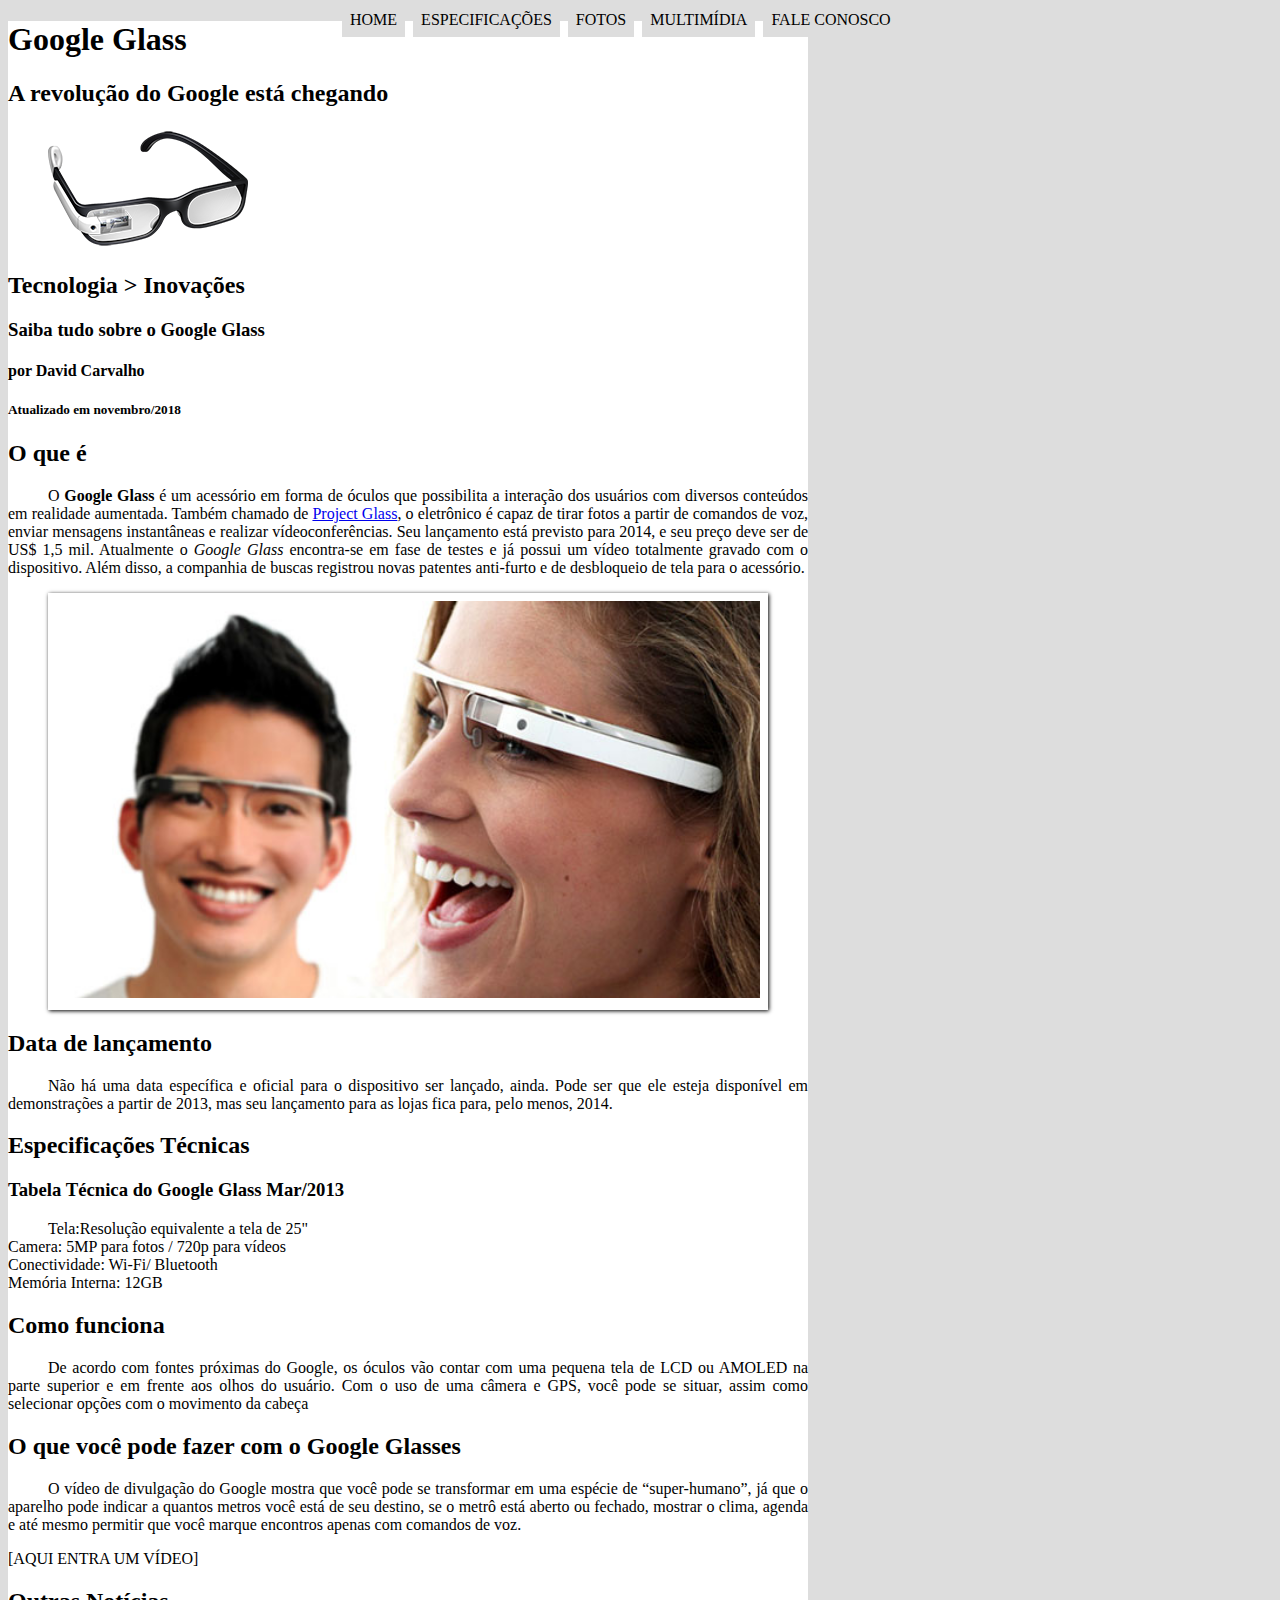
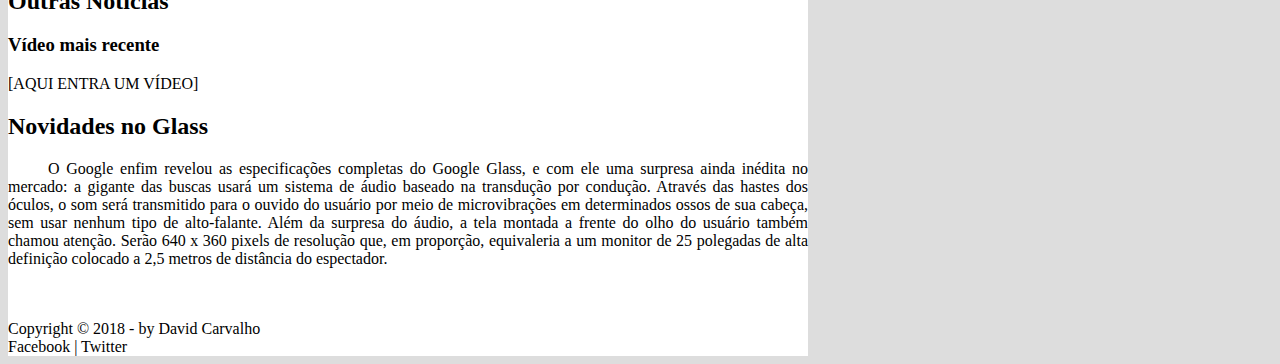
<file: GoogleGlass/WebContent/index.html>
<!DOCTYPE html>
<html lang="pt-br">
<head>
<meta charset="UTF-8">
<title>Google Glass</title>

<link rel="stylesheet"  href="css/estilo.css">
</head>
<body >
	<div id="interface">

	<header id="cabecalho">
		<hgroup>
			<h1>Google Glass</h1>
			<h2>A revolução do Google está chegando</h2>
		</hgroup>
<figure>
		<img src="imagens/glass-oculos-preto-peq.png">
		</figure>
		<nav id="menu"> 
		<h1>Menu Principal</h1>
		<ul>
		<li><a href="index.html">Home</a></li> 
		<li><a href="specs.html">Especificações</a> </li>
		<li><a href="foto.html">Fotos</a></li> 
		<li><a href="multimidia.html">Multimídia</a></li>
		<li><a href="fale-conosco.html">Fale conosco</a></li>
</ul>
</nav>

	</header>

	<hgroup>
		<h2>Tecnologia > Inovações</h2>
		<h3>Saiba tudo sobre o Google Glass</h3>
		<h4>por David Carvalho</h4>
		<h5>Atualizado em novembro/2018</h5>
	</hgroup>

	<h2>O que é</h2>
	<p>
		O <b>Google Glass</b> é um acessório em forma de óculos que
		possibilita a interação dos usuários com diversos conteúdos em
		realidade aumentada. Também chamado de <a href="http://glass.google.com" target="_blank">Project Glass</a>, o
		eletrônico é capaz de tirar fotos a partir de comandos de voz, enviar
		mensagens instantâneas e realizar vídeoconferências. Seu lançamento
		está previsto para 2014, e seu preço deve ser de US$ 1,5 mil.
		Atualmente o <em> Google Glass</em> encontra-se em fase de testes e já
		possui um vídeo totalmente gravado com o dispositivo. Além disso, a
		companhia de buscas registrou novas patentes anti-furto e de
		desbloqueio de tela para o acessório.
	</p>
<figure class="foto-legenda">
	<img src="imagens/glass-quadro-homem-mulher.jpg">
	<figcaption>
<h2>Google Glass</h2>
<h4>Uma nova maneira de ver o mundo!</h4>
	</figcaption>
</figure>
	<h2>Data de lançamento</h2>
	<p>Não há uma data específica e oficial para o dispositivo ser
		lançado, ainda. Pode ser que ele esteja disponível em demonstrações a
		partir de 2013, mas seu lançamento para as lojas fica para, pelo
		menos, 2014.</p>


	<h2>Especificações Técnicas</h2>

	<h3>Tabela Técnica do Google Glass Mar/2013</h3>
	<p>
		Tela:Resolução equivalente a tela de 25" <br /> Camera: 5MP para
		fotos / 720p para vídeos <br /> Conectividade: Wi-Fi/ Bluetooth <br />
		Memória Interna: 12GB
	</p>

	<h2>Como funciona</h2>
	<p>De acordo com fontes próximas do Google, os óculos vão contar
		com uma pequena tela de LCD ou AMOLED na parte superior e em frente
		aos olhos do usuário. Com o uso de uma câmera e GPS, você pode se
		situar, assim como selecionar opções com o movimento da cabeça</p>

	<h2>O que você pode fazer com o Google Glasses</h2>
	<p>O vídeo de divulgação do Google mostra que você pode se
		transformar em uma espécie de “super-humano”, já que o aparelho pode
		indicar a quantos metros você está de seu destino, se o metrô está
		aberto ou fechado, mostrar o clima, agenda e até mesmo permitir que
		você marque encontros apenas com comandos de voz.</p>

	[AQUI ENTRA UM VÍDEO]

	<h2>Outras Notícias</h2>
	<h3>Vídeo mais recente</h3>

	[AQUI ENTRA UM VÍDEO]

	<h2>Novidades no Glass</h2>
	<p>O Google enfim revelou as especificações completas do Google
		Glass, e com ele uma surpresa ainda inédita no mercado: a gigante das
		buscas usará um sistema de áudio baseado na transdução por condução.
		Através das hastes dos óculos, o som será transmitido para o ouvido do
		usuário por meio de microvibrações em determinados ossos de sua
		cabeça, sem usar nenhum tipo de alto-falante. Além da surpresa do
		áudio, a tela montada a frente do olho do usuário também chamou
		atenção. Serão 640 x 360 pixels de resolução que, em proporção,
		equivaleria a um monitor de 25 polegadas de alta definição colocado a
		2,5 metros de distância do espectador.</p>
	<br />
	<br /> Copyright &copy; 2018 - by David Carvalho
	<br /> Facebook | Twitter
	
	</div>
</body>
</html>
</file>
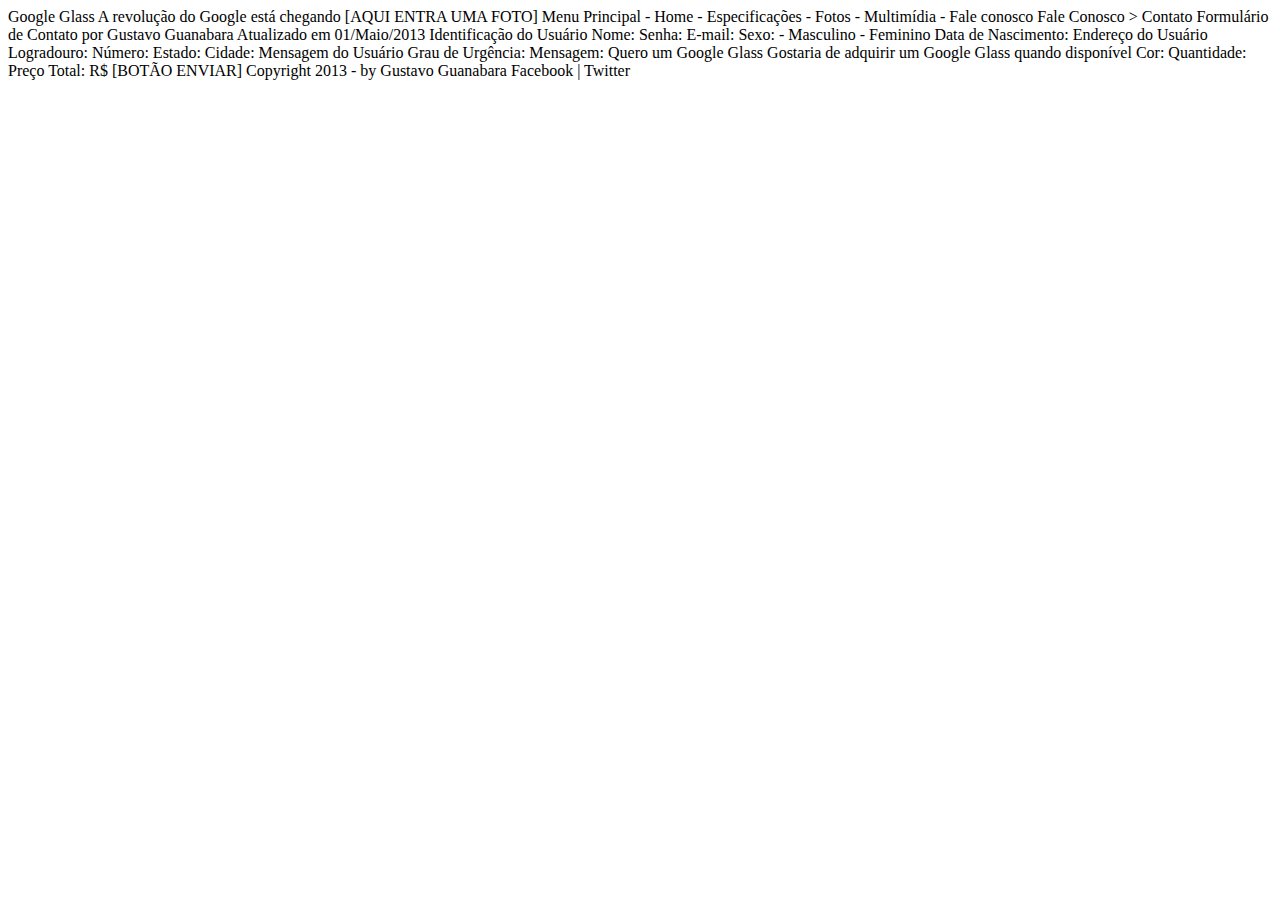
<file: GoogleGlass/WebContent/fale-conosco.html>
<!DOCTYPE html>
<html>
<head>
<meta charset="ISO-8859-1">
<title>Insert title here</title>
</head>
<body>
Google Glass A revolu��o do Google est� chegando [AQUI ENTRA UMA FOTO] Menu Principal - Home - Especifica��es - Fotos - Multim�dia - Fale conosco Fale Conosco > Contato Formul�rio de Contato por Gustavo Guanabara Atualizado em 01/Maio/2013 Identifica��o do Usu�rio Nome: Senha: E-mail: Sexo: - Masculino - Feminino Data de Nascimento: Endere�o do Usu�rio Logradouro: N�mero: Estado: Cidade: Mensagem do Usu�rio Grau de Urg�ncia: Mensagem: Quero um Google Glass Gostaria de adquirir um Google Glass quando dispon�vel Cor: Quantidade: Pre�o Total: R$ [BOT�O ENVIAR] Copyright 2013 - by Gustavo Guanabara Facebook | Twitter
</body>
</html>
</file>
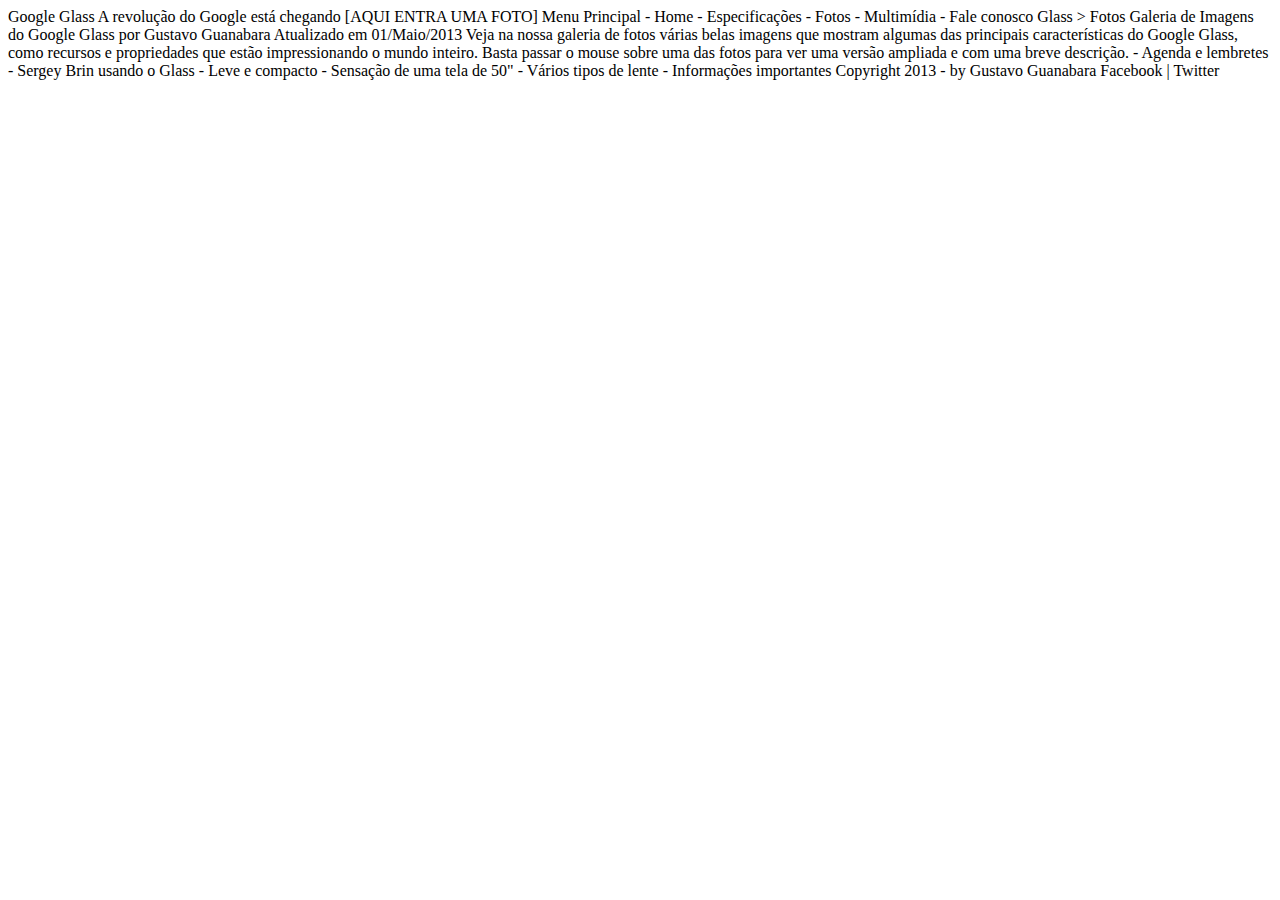
<file: GoogleGlass/WebContent/foto.html>
<!DOCTYPE html>
<html>
<head>
<meta charset="ISO-8859-1">
<title>Insert title here</title>
</head>
<body>
Google Glass A revolu��o do Google est� chegando [AQUI ENTRA UMA FOTO] Menu Principal - Home - Especifica��es - Fotos - Multim�dia - Fale conosco Glass > Fotos Galeria de Imagens do Google Glass por Gustavo Guanabara Atualizado em 01/Maio/2013 Veja na nossa galeria de fotos v�rias belas imagens que mostram algumas das principais caracter�sticas do Google Glass, como recursos e propriedades que est�o impressionando o mundo inteiro. Basta passar o mouse sobre uma das fotos para ver uma vers�o ampliada e com uma breve descri��o. - Agenda e lembretes - Sergey Brin usando o Glass - Leve e compacto - Sensa��o de uma tela de 50" - V�rios tipos de lente - Informa��es importantes Copyright 2013 - by Gustavo Guanabara Facebook | Twitter
</body>
</html>
</file>
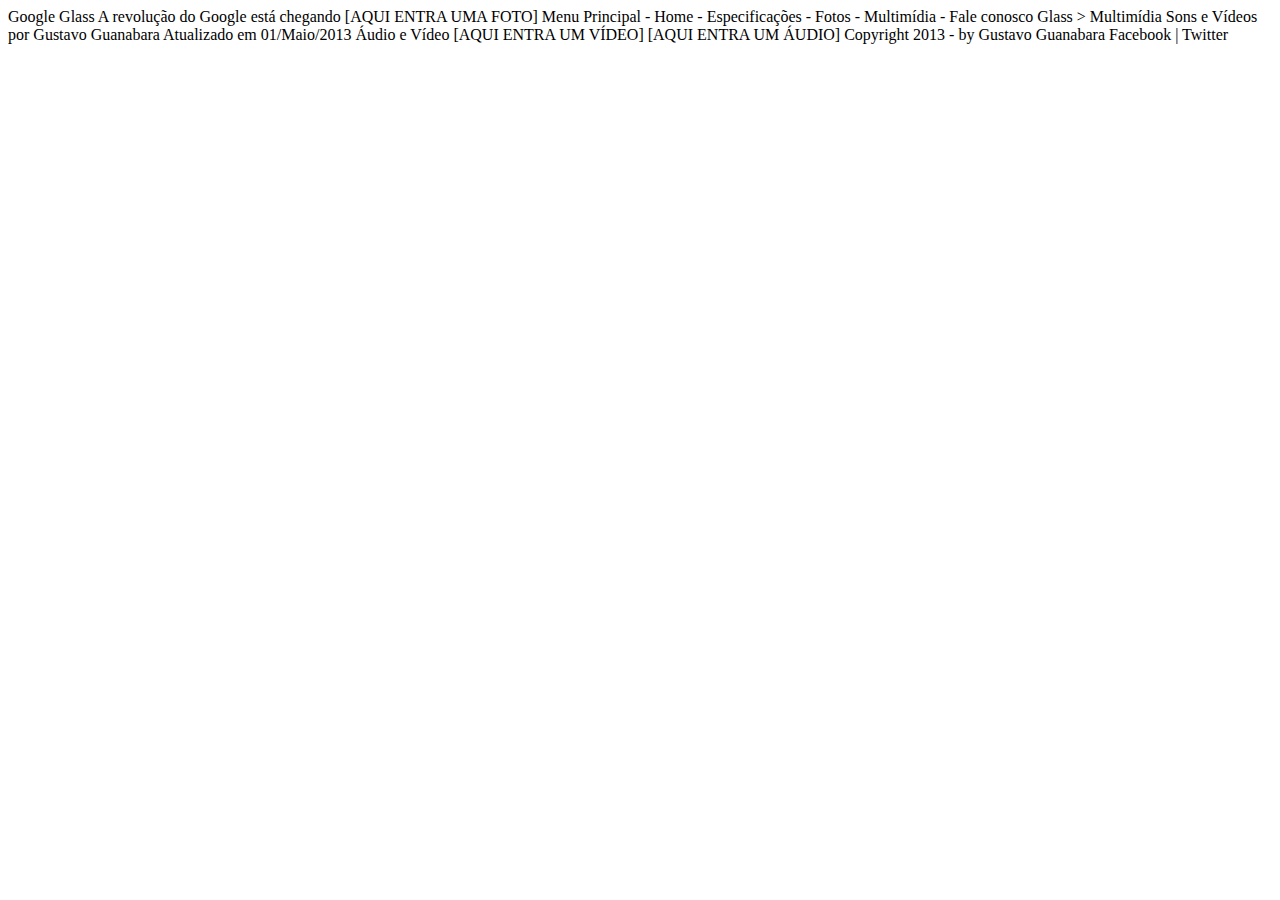
<file: GoogleGlass/WebContent/multimidia.html>
<!DOCTYPE html>
<html>
<head>
<meta charset="ISO-8859-1">
<title>Insert title here</title>
</head>
<body>
Google Glass A revolu��o do Google est� chegando [AQUI ENTRA UMA FOTO] Menu Principal - Home - Especifica��es - Fotos - Multim�dia - Fale conosco Glass > Multim�dia Sons e V�deos por Gustavo Guanabara Atualizado em 01/Maio/2013 �udio e V�deo [AQUI ENTRA UM V�DEO] [AQUI ENTRA UM �UDIO] Copyright 2013 - by Gustavo Guanabara Facebook | Twitter
</body>
</html>
</file>
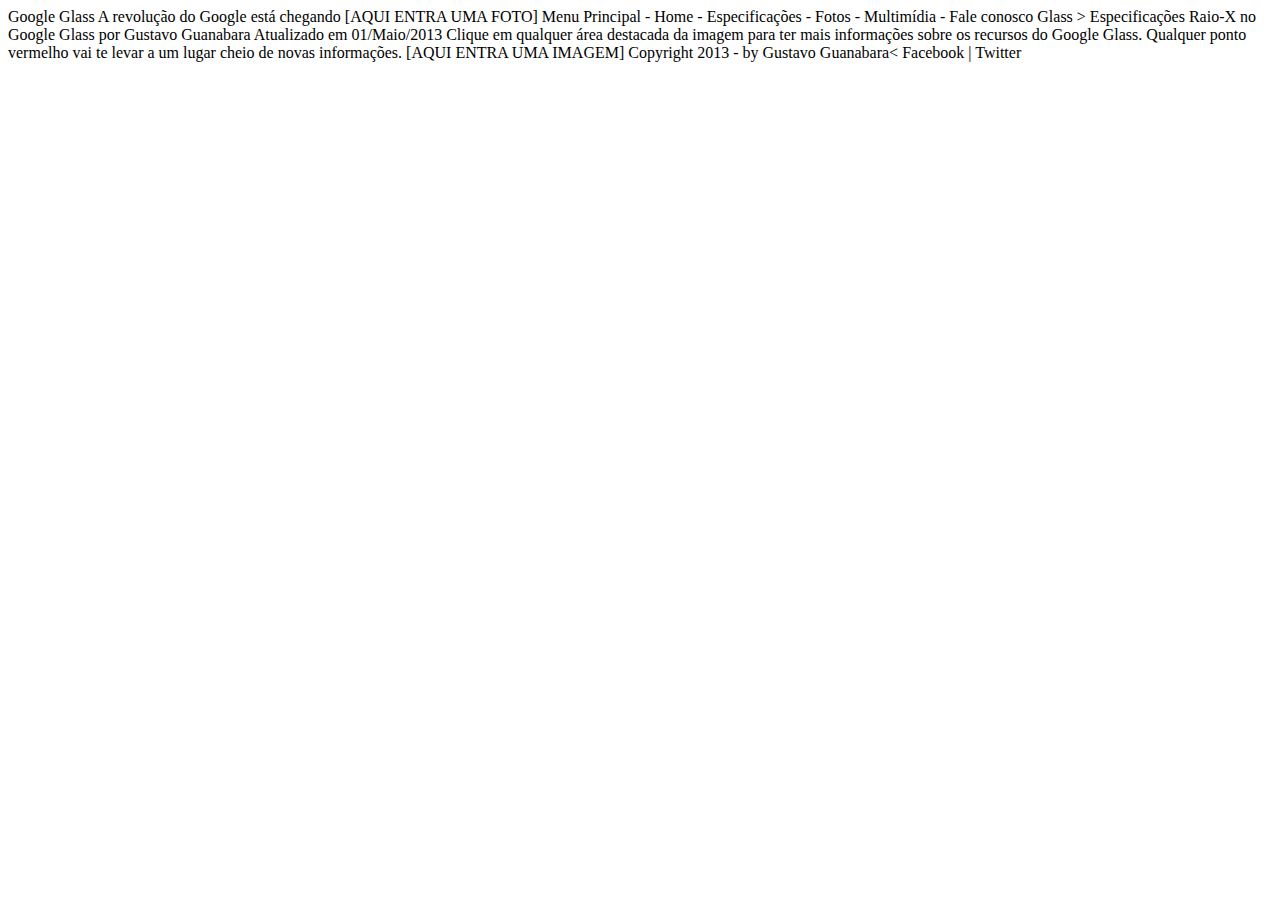
<file: GoogleGlass/WebContent/specs.html>
<!DOCTYPE html>
<html>
<head>
<meta charset="ISO-8859-1">
<title>Insert title here</title>
</head>
<body>
Google Glass A revolu��o do Google est� chegando [AQUI ENTRA UMA FOTO] Menu Principal - Home - Especifica��es - Fotos - Multim�dia - Fale conosco Glass > Especifica��es Raio-X no Google Glass por Gustavo Guanabara Atualizado em 01/Maio/2013 Clique em qualquer �rea destacada da imagem para ter mais informa��es sobre os recursos do Google Glass. Qualquer ponto vermelho vai te levar a um lugar cheio de novas informa��es. [AQUI ENTRA UMA IMAGEM] Copyright 2013 - by Gustavo Guanabara< Facebook | Twitter
</body>
</html>
</file>
<file: GoogleGlass/WebContent/css/estilo.css>
@charset "UTF-8";

body {
	background-color: #dddddd;
	color: rgba(0, 0, 0, 1);
}

div#interface{
	width:800px;
	background-color: #ffffff;
	magin: 10px 10px 10px 10px  
}

p {
	text-align: justify;
	text-indent: 40px;
}

/*Formatação de imagens com legenda*/
figure.foto-legenda {
	position: relative;
	border: 8px solid white;
	box-shadow: 1px 1px 4px black
}

figure.foto-legenda img {
	width: 100%;
	height: 100%%;
}

figure.foto-legenda figcaption {
	position: absolute;
	opacity: 0;
	top: 0px;
	background-color: rgba(0, 0, 0, .4);
	color: white;
	width: 100%;
	height: 100%;
	padding: 10px;
	box-sizing: border-box;
	transition: opacity 2s;
}

figure.foto-legenda:hover figcaption {
	opacity: 1;
}
/*Formatação do Menu */
nav#menu {
	display: block;
}

nav#menu ul {
	list-style: none;
	text-transform: uppercase;
	position: absolute;
	top: -15px;
	left: 300px;
}

nav#menu li {
	display: inline-block;
	background-color: #dddddd;
	padding: 8px;
	margin: 2px;
	transition: background-color 1s;
}

nav#menu li:hover {
	background-color: #606060;
}

nav#menu h1 {
	display: none;
}

nav#menu a {
	color: #000000;
	text-decoration: none;
}

nav#menu a:hover {
	color: #ffffff;
}
</file>
